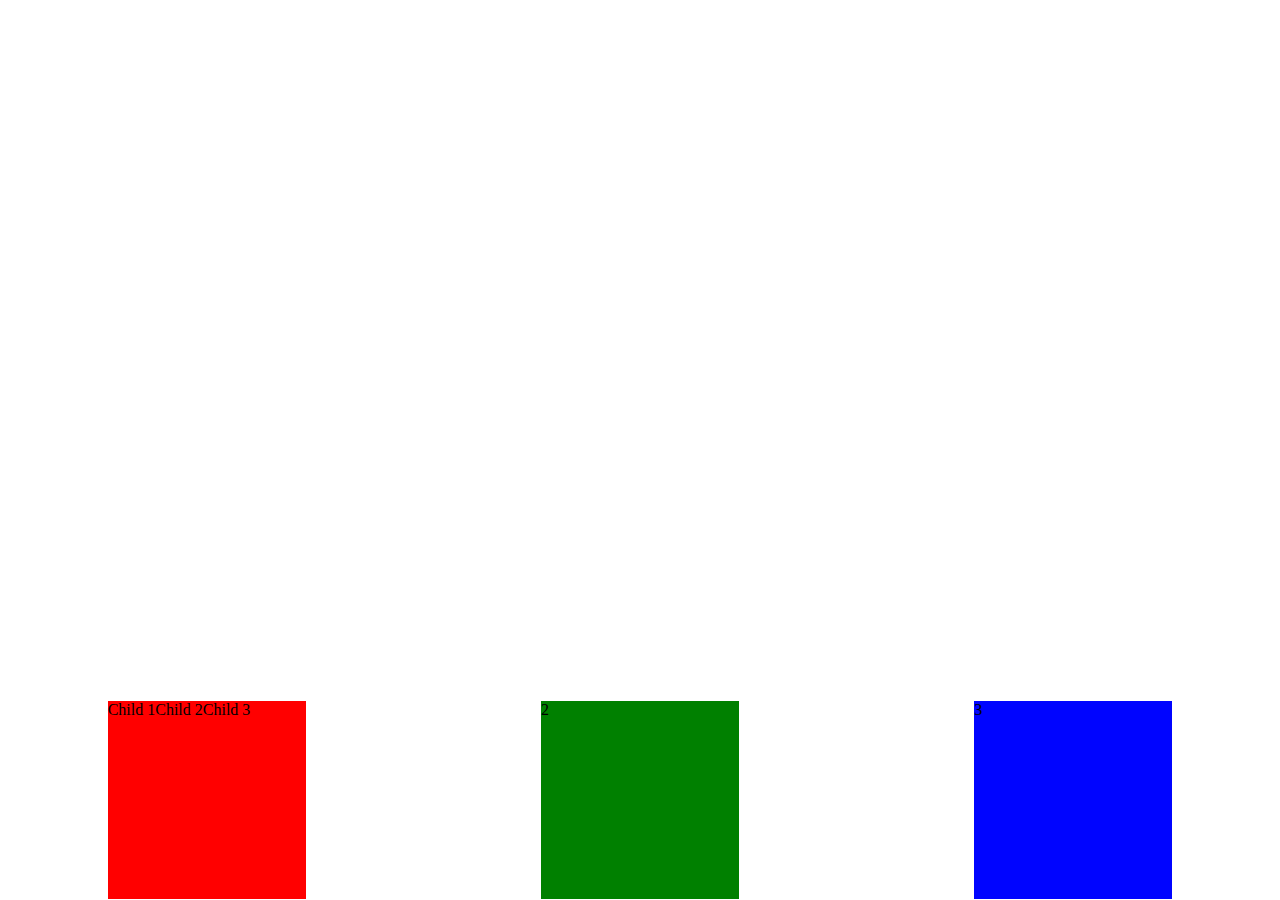
<file: index.html>
<!DOCTYPE html>
<html lang="en">
  <head>
    <meta charset="UTF-8" />
    <meta name="viewport" content="width=device-width, initial-scale=1.0" />
    <title>Document</title>
    <link rel="stylesheet" href="./css/style.css" />
  </head>
  <body>
    <div class="flex-container">
      <div class="item item-1">
        <div class="item-child">Child 1</div>
        <div class="item-child">Child 2</div>
        <div class="item-child">Child 3</div>
      </div>
      <div class="item item-2">2</div>
      <div class="item item-3">3</div>
    </div>
  </body>
</html>
</file>
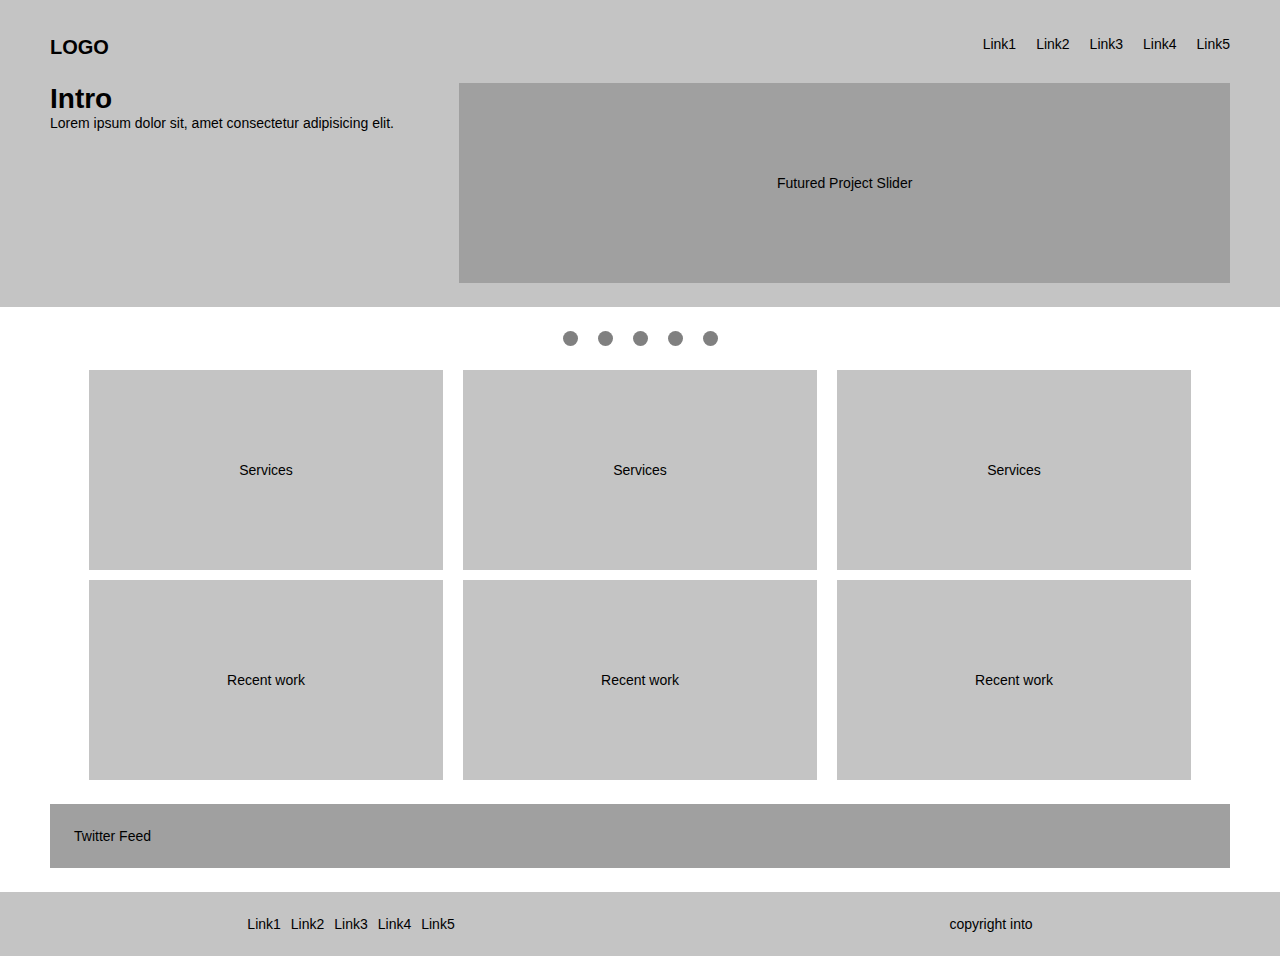
<file: page.html>
<!DOCTYPE html>
<html lang="en">
  <head>
    <meta charset="UTF-8" />
    <meta name="viewport" content="width=device-width, initial-scale=1.0" />
    <title>Document</title>
    <link rel="stylesheet" href="./css/page.css" />
  </head>
  <body>
    <div class="warpper">
      <header class="header">
        <nav class="navbar">
          <div class="logo">LOGO</div>
          <ul class="list-link">
            <li class="link-item">Link1</li>
            <li class="link-item">Link2</li>
            <li class="link-item">Link3</li>
            <li class="link-item">Link4</li>
            <li class="link-item">Link5</li>
          </ul>
        </nav>
        <section class="section-banner">
          <div class="banner-left">
            <h1 class="heading">Intro</h1>
            <p>Lorem ipsum dolor sit, amet consectetur adipisicing elit.</p>
          </div>
          <div class="banner-right">Futured Project Slider</div>
        </section>
      </header>
      <main class="main">
        <ul class="list-dot">
          <div class="dot"></div>
          <div class="dot"></div>
          <div class="dot"></div>
          <div class="dot"></div>
          <div class="dot"></div>
        </ul>
        <ul class="list-service">
          <li class="service">Services</li>
          <li class="service">Services</li>
          <li class="service">Services</li>
          <li class="service">Recent work</li>
          <li class="service">Recent work</li>
          <li class="service">Recent work</li>
        </ul>
        <div class="feed">Twitter Feed</div>
      </main>
      <footer class="footer">
        <div class="footer-left">
          <div>Link1</div>
          <div>Link2</div>
          <div>Link3</div>
          <div>Link4</div>
          <div>Link5</div>
        </div>
        <div class="footer-right">copyright into</div>
      </footer>
    </div>
  </body>
</html>
</file>
<file: css/style.css>
* {
  padding: 0;
  margin: 0;
  box-sizing: border-box;
}

.flex-container {
  display: flex;
  flex-direction: row;
  gap: 20px;
  justify-content: space-around;
  align-items: flex-end;
  height: 100vh; /* view height*/
}

.item {
  height: 200px;
  width: 200px;
  border: 1px solid #fff;
}

.item:first-child {
  background-color: red;
  display: flex;
}

.item:last-child {
  background-color: rgb(0, 4, 255);
}

.item:nth-child(2) {
  background-color: green;
}
</file>
<file: css/page.css>
* {
  padding: 0;
  margin: 0;
  box-sizing: border-box;
}

body {
  font-size: 14px;
  font-family: Arial, Helvetica, sans-serif;
}

li {
  list-style: none;
}

.warpper {
  background-color: aqua;
}

.header {
  background-color: rgb(196 196 196);
  padding: 24px 50px 24px 50px;
}

.navbar {
  display: flex;
  justify-content: space-between;
  padding: 12px 0 24px 0;
}

.logo {
  font-size: 20px;
  font-weight: 600;
}

.list-link {
  display: flex;
  gap: 20px;
}

.link-item {
}

.section-banner {
  display: flex;
  justify-content: space-between;
  flex: 1;
  gap: 24px;
}

.banner-left {
  flex: 1;
}

.heading {
}

.banner-right {
  background-color: rgb(160 160 160);
  height: 200px;
  flex: 2;
  display: flex;
  justify-content: center;
  align-items: center;
}

.main {
  background-color: #fff;
  padding: 24px 50px;
  display: flex;
  flex-direction: column;
  gap: 24px;
}

.list-dot {
  display: flex;
  justify-content: center;
  gap: 20px;
}

.dot {
  height: 15px;
  width: 15px;
  background-color: gray;
  border-radius: 50%;
}

.list-service {
  display: flex;
  gap: 10px 20px;
  justify-content: center;
  width: 100%;
  flex-wrap: wrap;
}

.service {
  height: 200px;
  width: 30%;
  background-color: rgb(196 196 196);
  display: flex;
  justify-content: center;
  align-items: center;
}

.feed {
  background-color: rgb(160 160 160);
  padding: 24px;
}

.footer {
  background-color: rgb(196 196 196);
  display: flex;
  justify-content: space-around;
  padding: 24px 0;
}

.footer-left {
  display: flex;
  gap: 10px;
}

.footer-right {
}
</file>
